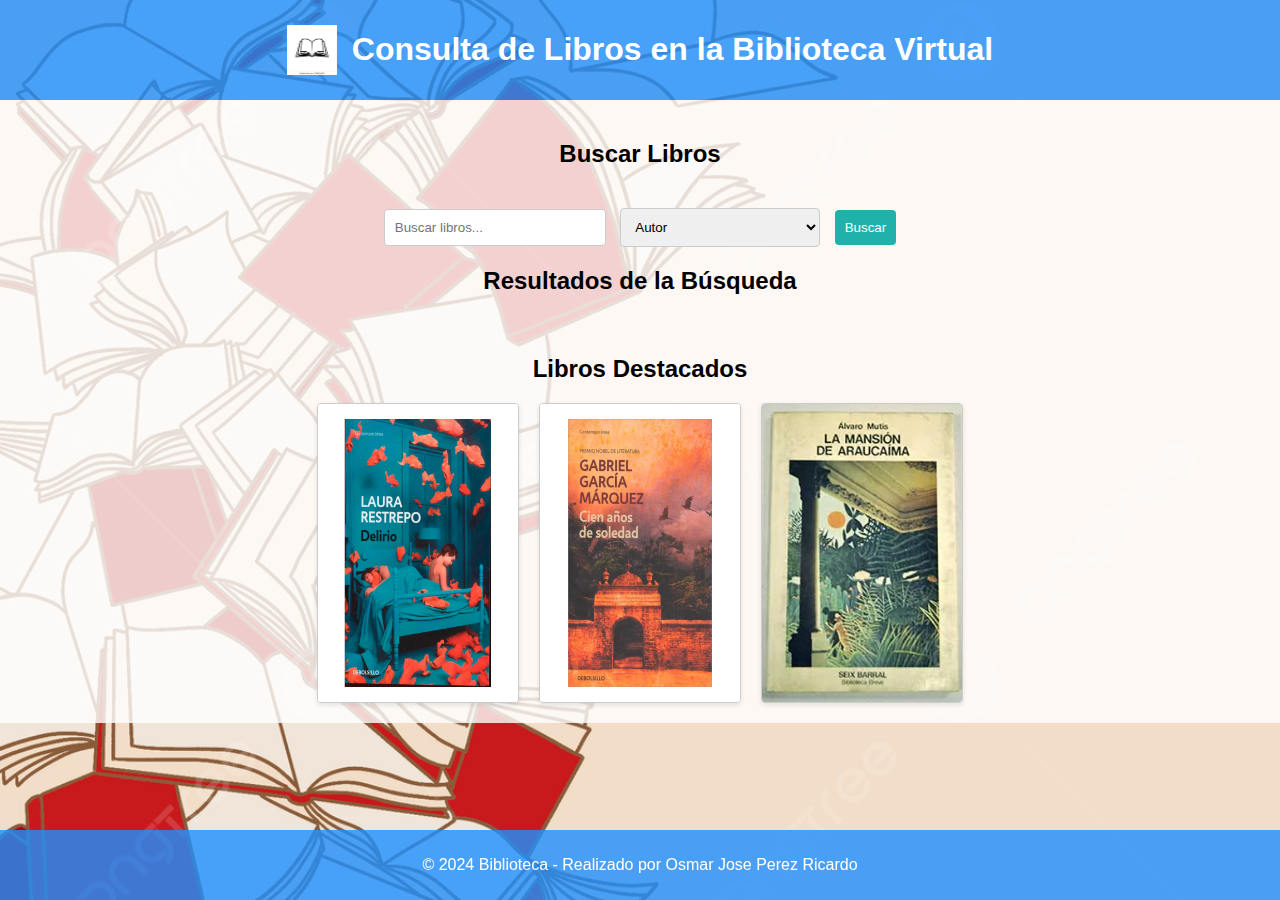
<file: index.html>
<!DOCTYPE html>
<html lang="es">
<head>
    <meta charset="UTF-8">
    <meta name="viewport" content="width=device-width, initial-scale=1.0">
    <title>Biblioteca - Consulta de Libros en la Biblioteca Virtual</title>
    <link rel="stylesheet" href="styles.css">
</head>
<body>
    <header>
        <div class="logo">
            <img src="book_logo.png" alt="Logo de la Biblioteca">
            <h1>Consulta de Libros en la Biblioteca Virtual</h1>
        </div>
    </header>
    <main>
        <section id="search">
            <h2>Buscar Libros</h2>
            <form id="search-form">
                <input type="text" id="search-input" placeholder="Buscar libros...">
                <select id="search-filter">
                    <option value="autor">Autor</option>
                    <option value="nombre">Nombre del Libro</option>
                    <option value="palabra">Palabra Clave</option>
                    <option value="isbn">ISBN</option>
                </select>
                <button type="submit">Buscar</button>
            </form>
        </section>
        <section id="results">
            <h2>Resultados de la Búsqueda</h2>
            <div id="books-list">
                <!-- Aquí se mostrarán los resultados de la búsqueda -->
            </div>
        </section>
        <section id="cover">
            <h2>Libros Destacados</h2>
            <div class="cover-images">
                <img src="cover1.jpg" alt="Libro 1">
                <img src="cover2.jpg" alt="Libro 2">
                <img src="cover3.jpg" alt="Libro 3">
            </div>
        </section>
    </main>
    <footer>
        <p>&copy; 2024 Biblioteca - Realizado por Osmar Jose Perez Ricardo</p>
    </footer>
    <script src="data.js"></script>
    <script src="script.js"></script>
</body>
</html>
</file>
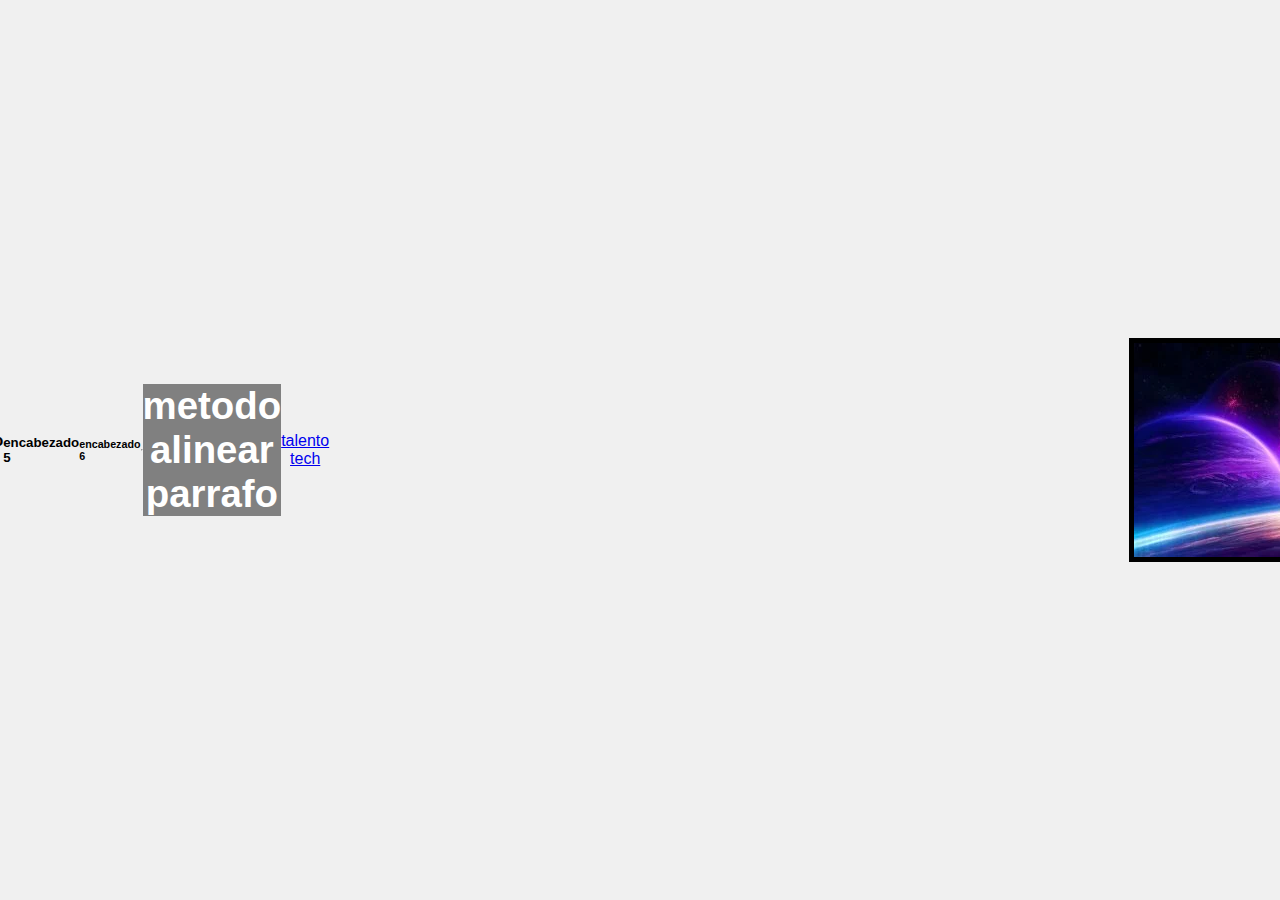
<file: abc/proof.html>
<!DOCTYPE html>
<html>
<head>
    <link rel="stylesheet" href="css.css">
    <script type="text/javascript" src="javascript.js"></script>
    <title>FullStack</title>
   
</head>
<body>
    <hr width="100%"/>
    <h1>encabezado 1</h1>
    <h2>encabezado 2</h2>
    <h3>encabezado 3</h3>
    <h4>encabezado 4</h4>
    <h5>encabezado 5</h5>
    <h6>encabezado 6</h6>
    <hr width="100%"/>
    <!-- 
    <p><b><big> buenas noches </big></b><br/><i> como vamos</i></p> 
    <p><strong>metodo fuerte</strong></p>
    <p><b>metodo negrilla</b></p>
    <p><i>metodo cursiva</i></p>
    <p><big>metodo texto grande</big></p>
    <p>siempre<sub>metodo subindice</sub></p>
    <p><small>metodo letra small</small></p>
    <p><ins>metodo insertar "para subrayar"</ins></p>
    <p><del>texto eliminado</del></p>

<iframe name="mm" src="mimarcom.html" width="200px" height="200px"></iframe>
Talento Tech
18:56
<html>
	<head>
		<title>Mi frame</title>
	</head>
	
	<body>
		<h1>Pintar html en marco</h1>
		<p><a target="_parent" href="https://talentotech.gov.co/portal/"> Talento Tech (_parent) </a></p>


-->
    <p align="center"><b><Big>metodo alinear parrafo</Big></b></palign></p><br></br>
    <br></br> <br></br> <br></br> 
    <a align="center" href="https://campus.talentotechbogota.co/estudiante/bootcamps/bbf4e83b-bb62-43ac-be12-8e2c8e8e39b3" target="_blank">talento tech</a>
    <br></br> <br></br> <br></br>
    <img style="margin-left: 800px;"  border="5%" align="center" alt="Universo"   src= "1_12145.webp"></img>


    <p>Texto <span class="rojo" id="cambiar"> en color rojo </span> en una oración </p>
		
    <script>
        document.getElementById("cambiar").addEventListener( 'click',function() { this.style.color = "red" ; } ) ;
    </script>
<form action="login/auth" method="get">
<label for="usuario">Usuario:</label>
<input type="text" id="usuario" name="usuario"><br><br>
<label for="email">correo</label>
<input type="email" id="email" name="email"><br><br>
<label for="password">contraseña</label>
<input type="password" id="password" name="password"><br><br>
<p>Seleccione su opción favorita:</p>
    
    <input type="radio" id="opcion1" name="opcion" value="1">
    <label for="opcion1">Opción 1</label><br>
    
    <input type="radio" id="opcion2" name="opcion" value="2">
    <label for="opcion2">Opción 2</label><br>
    
    <input type="radio" id="opcion3" name="opcion" value="3">
    <label for="opcion3">Opción 3</label><br>
    
    <input type="radio" id="opcion4" name="opcion" value="4">
    <label for="opcion4">Opción 4</label><br><br>

    <input type="checkbox" id="opcion1" name="opcion" value="1">
    <label for="opcion1">Opción 1</label><br>
 
    <input type="checkbox" id="opcion2" name="opcion" value="2">
    <label for="opcion2">Opción 2</label><br>

    <input type="checkbox" id="opcion3" name="opcion" value="3">
    <label for="opcion3">Opción 3</label><br>
<label for="msg">mensaje:</label>
<textarea id="msg" name="msg" rows="4" cols="50"></textarea><br><br>
<input type="submit" value="Enviar">
</form>
</body>
</html>
</file>
<file: styles.css>
body {
    font-family: 'Arial', sans-serif;
    margin: 0;
    padding: 0;
    background-image: url('background_books.jpg'); /* Imagen de fondo */
    background-size: cover;
    background-position: center;
}

header {
    background-color: rgba(30, 144, 255, 0.8); /* Fondo semitransparente azul */
    color: white;
    padding: 10px 0;
    text-align: center;
}

header .logo {
    display: flex;
    align-items: center;
    justify-content: center;
}

header .logo img {
    width: 50px;
    height: 50px;
    margin-right: 15px;
}

main {
    padding: 20px;
    background-color: rgba(255, 255, 255, 0.8); /* Fondo semitransparente */
}

#search {
    margin-bottom: 20px;
    text-align: center;
}

#search-form {
    display: inline-block;
    margin-top: 20px;
}

#search-input, #search-filter {
    width: 200px;
    padding: 10px;
    border: 1px solid #ccc;
    border-radius: 4px;
    margin-right: 10px;
}

button {
    padding: 10px;
    border: none;
    border-radius: 4px;
    background-color: #20B2AA; /* Aguamarina */
    color: white;
    cursor: pointer;
}

button:hover {
    background-color: #3CB371; /* Verde más oscuro */
}

#results {
    margin-top: 20px;
    text-align: center;
}

#books-list {
    display: flex;
    flex-direction: column;
    align-items: center;
}

.book-item {
    background-color: white;
    padding: 20px;
    margin: 10px 0;
    border: 1px solid #ccc;
    border-radius: 4px;
    width: 80%;
    box-shadow: 0 2px 5px rgba(0,0,0,0.1);
}

.book-item h3 {
    margin-top: 0;
}

.book-item p {
    margin: 5px 0;
}

#cover {
    margin-top: 40px;
    text-align: center;
}

#cover .cover-images {
    display: flex;
    justify-content: center;
}

#cover .cover-images img {
    width: 200px;
    height: auto;
    margin: 0 10px;
    border: 1px solid #ccc;
    border-radius: 4px;
    box-shadow: 0 2px 5px rgba(0,0,0,0.1);
}

footer {
    background-color: rgba(30, 144, 255, 0.8); /* Fondo semitransparente azul */
    color: white;
    padding: 10px 0;
    text-align: center;
    position: fixed;
    width: 100%;
    bottom: 0;
}
</file>
<file: abc/css.css>
.rojo {
	color: #d00000;
	font-weight: bold;
}


p {
	color: white;
	background-color: gray ;
	font-size: 200%;
}

#estilo {
	color: red;
	background-color: yellow ;
}

.miestilo {
	background-color: pink ;
}

/* definir estilo para la pagina */
#estilo .primer em {
	color: black;
	background-color: red ;
}

p.small {
	font-size: small;
}

p.medium {
	font-size: medium ;
}

p.large {
	font-size: large ;
}

p.xlarge {
	font-size: xlarge;
}

h1 {
	font-size: 25px ;
}

h2 {
	font-size: 3.50em ;
}

p.normal {
	font-style: normal;
}

p.italic {
	font-style: italic;
}

p.oblique {
	font-style: oblique;
}

p.lighter {
	font-weight: lighter;
}

p.bold {
	font-weight: bold;
}

p.bolder {
	font-weight: bolder;
}

/* estilos basicos para la pagina */
body {
	font-family: Arial, sans-serif;
    display: flex;
    justify-content: center;
    align-items: center;
    height: 100vh;
    margin: 0;
    background-color: #f0f0f0;
}

/* contenedor de elementos flex */
.container {
	display: flex;
    justify-content: space-around; /* Espacio alrededor de los elementos */
    background-color: #ffffff;
    padding: 20px;
    border-radius: 10px;	/* redondeo para las esquinas */
    box-shadow: 0 0 20px rgba(125, 12, 125, 0.9);
}

/* Estilos para las cajas */
.caja {
    background-color: #4caf50;
    color: white;
    padding: 20px;
    text-align: center;
    border-radius: 5px;
    flex: 1; /* Flex-grow, permite que las cajas crezcan para ocupar el espacio disponible */
    margin: 10px; /* Espacio entre las cajas */
}

/* valores de flex-direction */
.row {
    flex-direction: row;	/* default */
}

.row-reverse {
    flex-direction: row-reverse;
}

.column {
    flex-direction: column;
}

.column-reverse {
    flex-direction: column-reverse;
}

button {
    background-color: gray;
    transition: background-color 1.5s;
}

button:hover {
    background-color: blue;
	color: yellow ;
}

@keyframes anima {
	from {background-color: red;}
    to {background-color: yellow;}
}

.ani {
    background-color: red;
    animation: anima 4s infinite;
}
</file>
